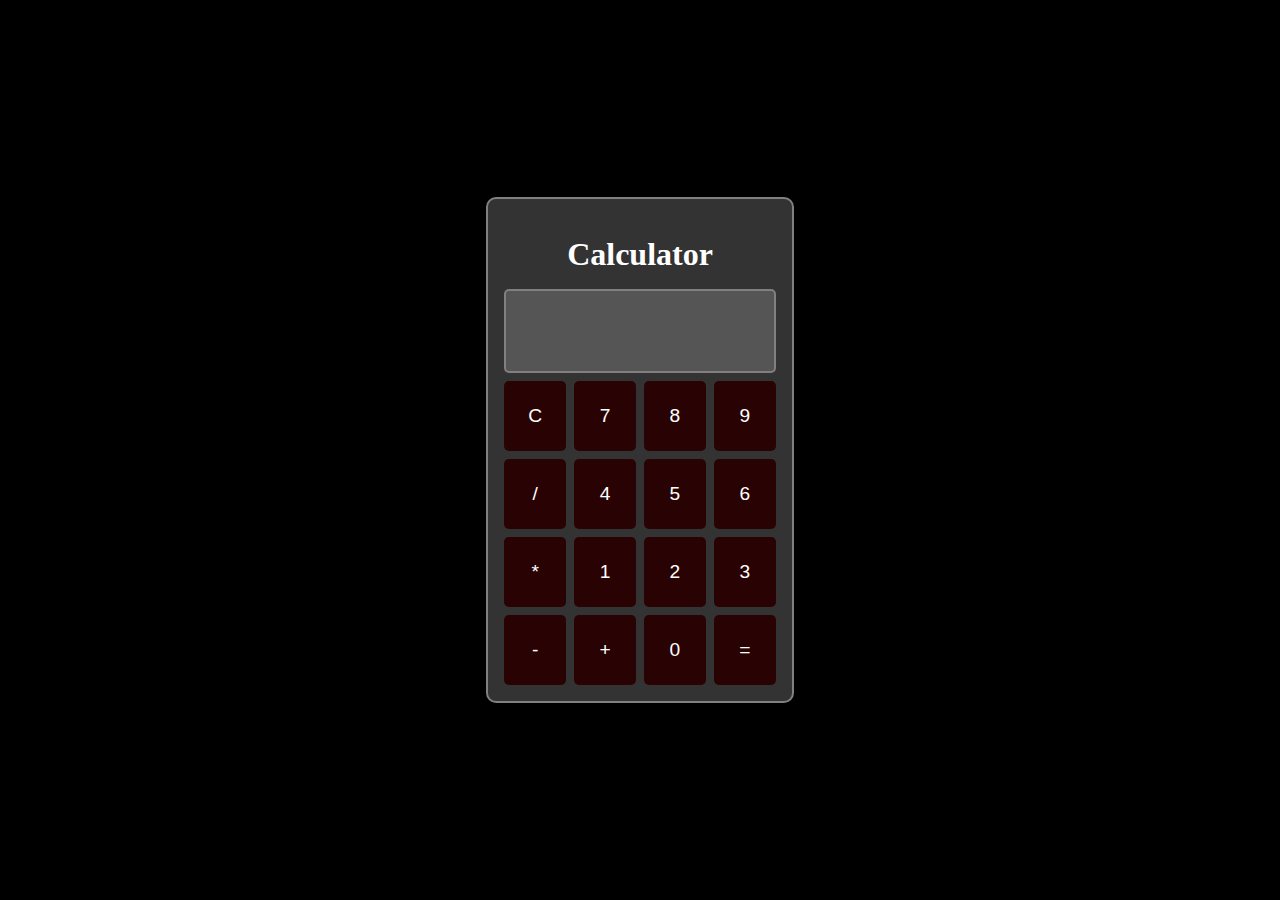
<file: Codsoft/calculator/index.html>
<!DOCTYPE html>
<html lang="en">
<head>
    <meta charset="UTF-8">
    <meta http-equiv="X-UA-Compatible" content="IE=edge">
    <meta name="viewport" content="width=device-width, initial-scale=1.0">
    <link rel="stylesheet" href="styles.css">
    <script src="https://code.jquery.com/jquery-3.6.0.min.js"></script>
    <script src="scripts.js" defer></script>
    <title>Educative's Calculator</title>
</head>
<body>
    <div class="calculator">
        <h1 class="title">Calculator</h1>
        <div class="one-nine">
            <div class="input-div">
                <p class="input"></p>
            </div>
            <button class="num-btn clear">C</button>
            <button class="num-btn seven">7</button>
            <button class="num-btn eight">8</button>
            <button class="num-btn nine">9</button>
            <button class="num-btn divide">/</button>
            <button class="num-btn four">4</button>
            <button class="num-btn five">5</button>
            <button class="num-btn six">6</button>
            <button class="num-btn multiply">*</button>
            <button class="num-btn one">1</button>
            <button class="num-btn two">2</button>
            <button class="num-btn three">3</button>
            <button class="num-btn minus">-</button>
            <button class="num-btn zero">+</button>
            <button class="num-btn decimal">0</button>
            <button class="num-btn equal">=</button>
            <!-- <button class="num-btn plus">+</button> -->
        </div>
    </div>
</body>
</html>
</file>
<file: Codsoft/calculator/styles.css>
body {
    background-color: black;
    color: white;
    display: flex;
    justify-content: center;
    align-items: center;
    height: 100vh;
    margin: 0;
}

.calculator {
    display: flex;
    flex-direction: column;
    justify-content: center;
    align-items: center;
    border: 2px solid gray;
    border-radius: 10px;
    padding: 1rem;
    background-color: #333;
}

.title {
    margin-bottom: 1rem;
}

.one-nine {
    display: grid;
    grid-template-columns: repeat(4, 1fr);
    gap: 0.5rem;
}

.input-div {
    grid-column: span 4;
    padding: 1rem;
    border: 2px solid gray;
    font-size: 1.5rem;
    height: 3rem;
    display: flex;
    align-items: center;
    justify-content: flex-end;
    background-color: #555;
    border-radius: 5px;
}

.num-btn {
    padding: 1.5rem;
    border: none;
    font-size: 1.2rem;
    background-color: rgb(41, 3, 3);
    color: white;
    border-radius: 5px;
    cursor: pointer;
    transition: background-color 0.3s;
}

.num-btn:hover {
    background-color: maroon;
}

@media only screen and (max-width: 800px) {
    .num-btn {
        padding: 1rem;
        font-size: 1rem;
    }
}
</file>
